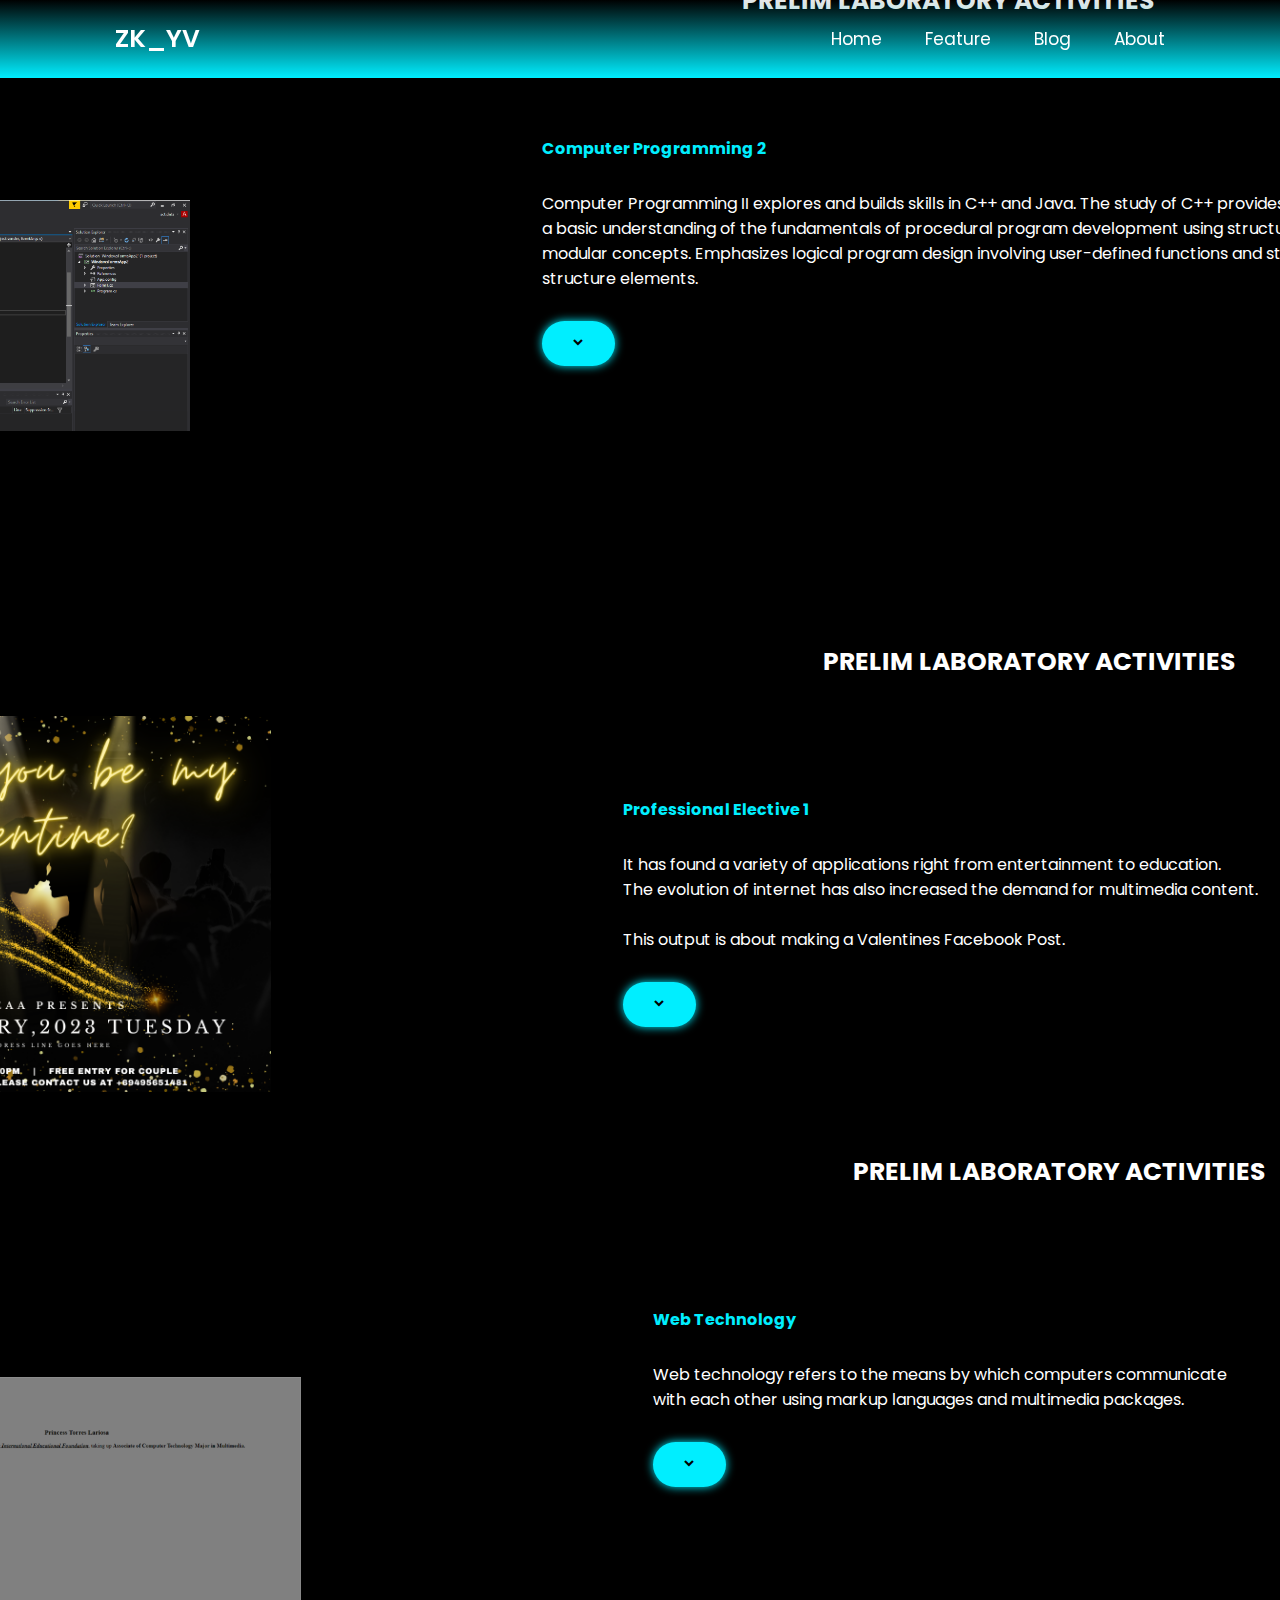
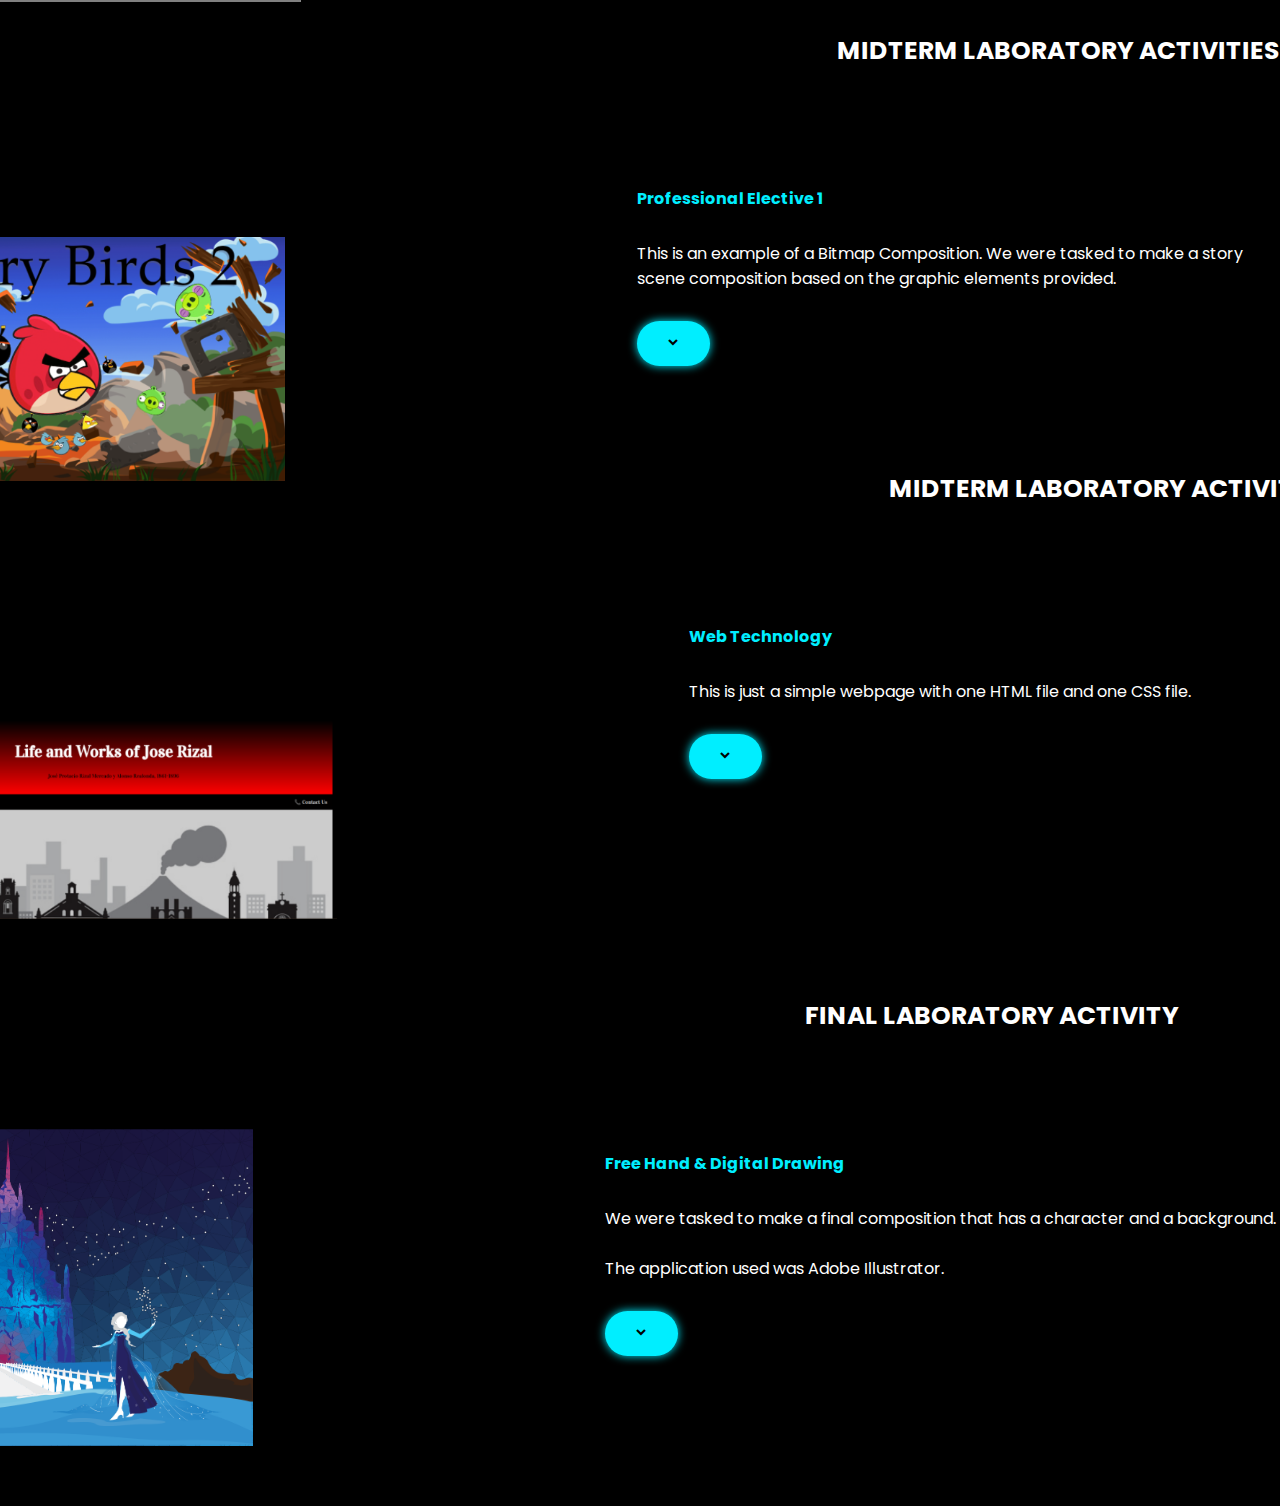
<file: blog.html>
<!DOCTYPE html>
<html lang="en">
  <head>
    <meta charset="UTF-8" />
    <meta name="viewport" content="width=device-width, initial-scale=1.0" />
    <meta http-equiv="X-UA-Compatible" content="ie=edge" />
    <title>ZK_YV</title>
	  
	  
	  <!--BOX ICON-->
	  <link href='https://unpkg.com/boxicons@2.1.4/css/boxicons.min.css' rel='stylesheet'>
		<!--LINK TO BLOG CSS-->
	  <link rel="stylesheet" href="blog.css">
		
	  <!--LINK TO FEATURE PAGE-->
	  <link rel="stylesheet" href="feature.html"/>
	  
	  <!--LINK TO ABOUT THE AUTHOR PAGE-->
	  <link rel="stylesheet" href="about2.html"/>
	  
	  	 
  </head>

  <body>
<!--HEADER DESIGN-->
	  <header class="header">
		  <a href="about2.html" class="logo">ZK_YV</a>
		  

		  
		  <nav class="navbar">
			  <a href="index.html">Home</a>
			  <a href="feature.html">Feature</a>
			  <a href="blog.html">Blog</a>
			  <a href="about2.html">About</a>
		  </nav>
	  </header>
	  
	  	  <!--PRELIM ACTIVITIES SECTION-->
	  <section class="multimedia"	id="1">
		  <div class="multimedia-img">
			  <img src="blog1.png">
			  <div class="multimedia-content">
				  <h2 class="heading">PRELIM LABORATORY ACTIVITIES</h2>
				  <p><strong><span>Computer Programming 2</span> 
					  <br></strong>
				  
				  </p>
				  <p>Computer Programming II explores and builds skills in C++ and Java. The study of C++ provides <br>a basic understanding of the fundamentals of procedural program development using structured, <br> modular concepts. Emphasizes logical program design involving user-defined functions and standard<br> structure elements.</p>
				  <a href="#2" class="btn"><i class='bx bxs-chevron-down'></i></a>
			  </div>
			  
		  </div>
	  </section>
	  
	  
	  	  	  <!--PRELIM ACTIVITIES 2 SECTION-->
	  <section class="multimedia"	id="2">
		  <div class="multimedia-img">
			  <img src="p.png">
			  <div class="multimedia-content">
				  <h2 class="heading">PRELIM LABORATORY ACTIVITIES</h2>
				  <p><strong><span>Professional Elective 1</span></strong></p>
				  <p>It has found a variety of applications right from entertainment to education. <br>The evolution of internet has also increased the demand for multimedia content.
				  <br>
				  <br>
				  This output is about making a Valentines Facebook Post.
				  </p>
				  <a href="#3" class="btn"><i class='bx bxs-chevron-down'></i></a>
			  </div>
			  
		  </div>
	  </section>
	  
	  	  	  	  <!--PRELIM ACTIVITIES 3 SECTION-->
	  <section class="multimedia"	id="3">
		  <div class="multimedia-img">
			  <img src="q.png">
			  <div class="multimedia-content">
				  <h2 class="heading">PRELIM LABORATORY ACTIVITIES</h2>
				  <p><strong><span>Web Technology</span></strong></p>
				  <p>Web technology refers to the means by which computers communicate <br>with each other using markup languages and multimedia packages.</p>
				  <a href="#4" class="btn"><i class='bx bxs-chevron-down'></i></a>
			  </div>
			  
		  </div>
	  </section>

	  
	  
	   <!--MIDTERM ACTIVITIES 1 SECTION-->
	  <section class="multimedia"	id="4">
		  <div class="multimedia-img">
			  <img src="a.png">
			  <div class="multimedia-content">
				  <h2 class="heading">MIDTERM LABORATORY ACTIVITIES</h2>
				  <p><strong><span>Professional Elective 1</span></strong></p>
				  <p>This is an example of a Bitmap Composition. We were tasked to make a story <br>scene composition based on the graphic elements provided.</p>
				  <a href="#5" class="btn"><i class='bx bxs-chevron-down'></i></a>
			  </div>
			  
		  </div>
	  </section>
	  
	  
	  	  <section class="multimedia"	id="5">
		  <div class="multimedia-img">
			  <img src="b.png">
			  <div class="multimedia-content">
				  <h2 class="heading">MIDTERM LABORATORY ACTIVITIES</h2>
				  <p><strong><span>Web Technology</span></strong></p>
				  <p>This is just a simple webpage with one HTML file and one CSS file.</p>
				  <a href="#6" class="btn"><i class='bx bxs-chevron-down'></i></a>
			  </div>
			  
		  </div>
	  </section>
	  
	  
	  	  	  <section class="multimedia"	id="6">
		  <div class="multimedia-img">
			  <img src="o.png">
			  <div class="multimedia-content">
				  <h2 class="heading">FINAL LABORATORY ACTIVITY</h2>
				  <p><strong><span>Free Hand & Digital Drawing</span></strong></p>
				  <p>We were tasked to make a final composition that has a character and a background.
				  <br>
				  <br>
				  The application used was Adobe Illustrator.
				  </p>
				  <a href="#1" class="btn"><i class='bx bxs-chevron-down'></i></a>
			  </div>
			  
		  </div>
	  </section>

	  
	  </body>
	  </html>
</file>
<file: blog.css>
@import url('https://fonts.googleapis.com/css?family=Poppins:300,900&display=swap');

* {
	margin: 0;
	padding: 0;
	box-sizing: border-box;
	text-decoration: none;
	border: none;
	outline: none;
	font-family: 'Poppins', sans-serif;
}

:root {
	--bg-color: black;
	--second-bg-color: #323946;
	--text-color: #fff;
	--main-color: #0ef;
}

html {
	font-size: 62.5%;
	overflow: ;
}

body {
	background: var(--bg-color);
	color: var(--text-color);
}

.header {
	position: fixed;
	top: 0;
	left: 0;
	width: 100%;
	padding: 2rem 9%;
	background: linear-gradient( rgba(1, 10, 10, 0.1), var(--main-color));
	display: flex;
	justify-content: space-between;
	align-items: center;
	z-index: 100;
}

.header.sticky {
	border-bottom: .1rem solid rgba(0, 0, 0, .2);
}

.logo {
	font-size: 2.5rem;
	color: var(--text-color);
	font-weight: 600;
	cursor: default;
	transition: .5s ease;
}
.logo:hover {
	color: var(--bg-color);
	
}

.navbar a {
	font-size: 1.7rem;
	color: var(--text-color);
	margin-left: 4rem;
}

.navbar a:hover,
.navbar a.active {
	color: var(--main-color);
}

span {
	color: var(--main-color);
}

.multimedia {
	display: flex;
	justify-content: center;
	align-items: center;
	background: var(--bg-color);
}

.multimedia-img img {
	width: 35vw;
	position:  relative;
	left: -500px;
	bottom: -200px;
	transition: .5s ease;
	box-shadow: none;
}

.multimedia-img:hover img {
	transform: scale(1.1);
	box-shadow: 0 0 1rem var(--main-color);
}

.heading {
	text-align: center;
	font-size: 2.5rem;
	position: relative;
	top: -200px;
	left: 350px;
}
.multimedia-content h2 {
    top: -250px;
    left: 500px;
	text-align: left;
	line-height: 1.2;
	color: var(--text-color);
	transition: .5s ease;
	cursor: default;
}

.multimedia-content h2:hover {
	color: var(--main-color);
}

.multimedia-content p {
	font-size: 1.6rem;
	margin: 2rem 0 3rem;
	position: relative;
	top: -150px;
	right: -300px;
	cursor: default;
}

.btn {
	display: inline-block;
	padding: 1rem 2.8rem;
	background: var(--main-color);
	border-radius: 4rem;
	box-shadow: 0 0 1rem var(--main-color);
	font-size: 1.6rem;
	color: var(--bg-color);
	letter-spacing: .1rem;
	font-weight: 600;
	transition: .5s ease;
	position: relative;
	top: -150px;
	right: -300px;
}

.btn:hover {
	box-shadow: none;
}
</file>
